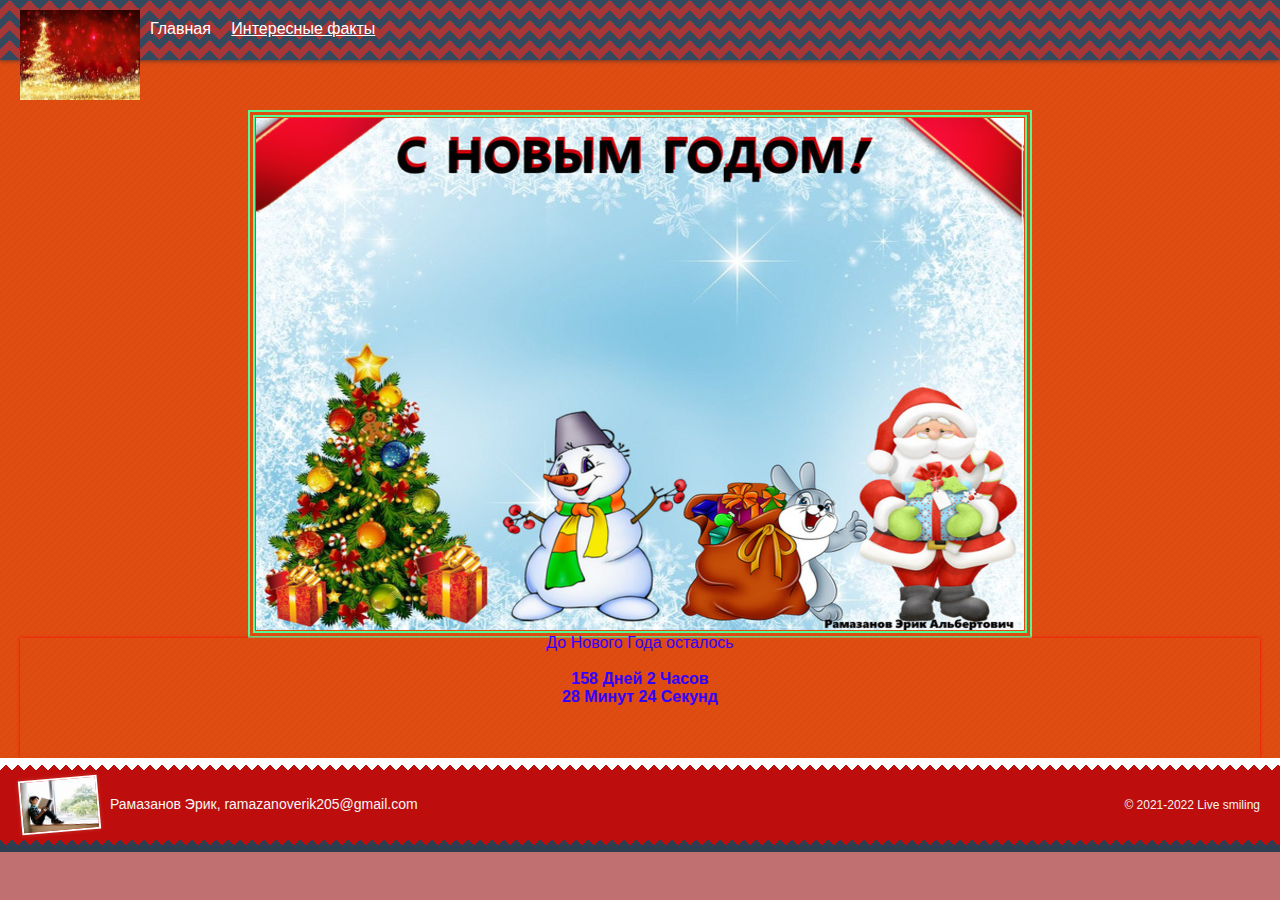
<file: index.html>
<!DOCTYPE html>
<html lang="ru">
  <head>
    <title>Live smiling: Главная</title>
    <meta charset="utf-8">
    <link rel="stylesheet" href="CSS/style.css">
  </head>
  <body>
    <header class="header">
   <div class="logo"><img src="img/логотип.jpg" width="120" height="90" alt="a lover of books"></div>
    <nav class="main-menu"><ul>
      <li><a>Главная</a></li>
      <li><a href="evidence.html">Интересные факты</a></li>
    </ul>
    </nav>
  </header>
  <main>
     <!-- первая часть счетчика -->
   <center><div align="center" style="padding:1px; border: 7px double rgb(86, 250, 149); width: 768px; height: 512px;">
<a href="https://fishki-net.turbopages.org/fishki.net/s/3526753-novyj-god-v-raznyh-stranah-samye-interesnye-fakty.html" target="_blank"><img src="img/New.jpg" border="0" /></a>
<div align="center" style="width: 768px;"><span style="font: 12pt sans-serif;  color: #2f00ff ">До Нового Года осталось
 <b><div align="center"><br />
<!-- завершение первая часть счетчика -->

<!-- начало вторая часть счетчика -->
<script language="javascript">
function cdtime(container, targetdate){
 if (!document.getElementById || !document.getElementById(container)) return
 this.container=document.getElementById(container)
 this.currentTime=new Date()
 this.targetdate=new Date(targetdate)
 this.timesup=false
 this.updateTime()
 }
 cdtime.prototype.updateTime=function(){
 var thisobj=this
 this.currentTime.setSeconds(this.currentTime.getSeconds()+1)
 setTimeout(function(){thisobj.updateTime()}, 1000)
 }
 cdtime.prototype.displaycountdown=function(baseunit, functionref){
 this.baseunit=baseunit
 this.formatresults=functionref
 this.showresults()
 }
 cdtime.prototype.showresults=function(){
 var thisobj=this
 var timediff=(this.targetdate-this.currentTime)/1000
 if (timediff<0){
 this.timesup=true
 this.container.innerHTML=this.formatresults()
 return
 }
 var oneMinute=60
 var oneHour=60*60
 var oneDay=60*60*24
 var dayfield=Math.floor(timediff/oneDay)
 var hourfield=Math.floor((timediff-dayfield*oneDay)/oneHour)
 var minutefield=Math.floor((timediff-dayfield*oneDay-hourfield*oneHour)/oneMinute)
 var secondfield=Math.floor((timediff-dayfield*oneDay-hourfield*oneHour-minutefield*oneMinute))
 if (this.baseunit=="hours"){
 hourfield=dayfield*24+hourfield
 dayfield="n/a"
 }
 else if (this.baseunit=="minutes"){
 minutefield=dayfield*24*60+hourfield*60+minutefield
 dayfield=hourfield="n/a"
 }
 else if (this.baseunit=="seconds"){
 var secondfield=timediff
 dayfield=hourfield=minutefield="n/a"
 }
 this.container.innerHTML=this.formatresults(dayfield, hourfield, minutefield, secondfield)
 setTimeout(function(){thisobj.showresults()}, 1000)
 }
 function formatresults2(){
 if (this.timesup==false){
 var displaystring="<span class='nonewyear'>"+arguments[0]+" Дней "+arguments[1]+" Часов<br>"+arguments[2]+" Минут "+arguments[3]+" Секунд</span> "
 }
 else{
 var displaystring="<span class='newyear1'>С Новым годом!!!</span>"
 //alert("С Новым годом!!!")
 }
 return displaystring
 }
 </script>

 <div id="countdowncontainer2"></div>
 <script type="text/javascript">
 var currentyear=new Date().getFullYear()
 var thischristmasyear=(new Date().getMonth()==0 && new Date().getDate()==1)? currentyear : currentyear + 1
 var christmas=new cdtime("countdowncontainer2", "january 1, "+thischristmasyear+" 0:0:00")
 christmas.displaycountdown("days", formatresults2)
</script></div></b></span></div></div></center><b></b>
<!-- завершение второй части счетчика -->
     
     
      <article class="blog-entry">
     
          <section class="idea">
           
            
             
          </section>
     
    </main>
     <footer class="page-footer">
      <div class="info"><img src="img/Friend.jpg" width="75" height="50" alt="ДРУГ">
    Рамазанов Эрик, ramazanoverik205@gmail.com</div>
    <div class="copyright">
    © 2021-2022 Live smiling
    </div>
    </footer>
  </body>
</html>
</file>
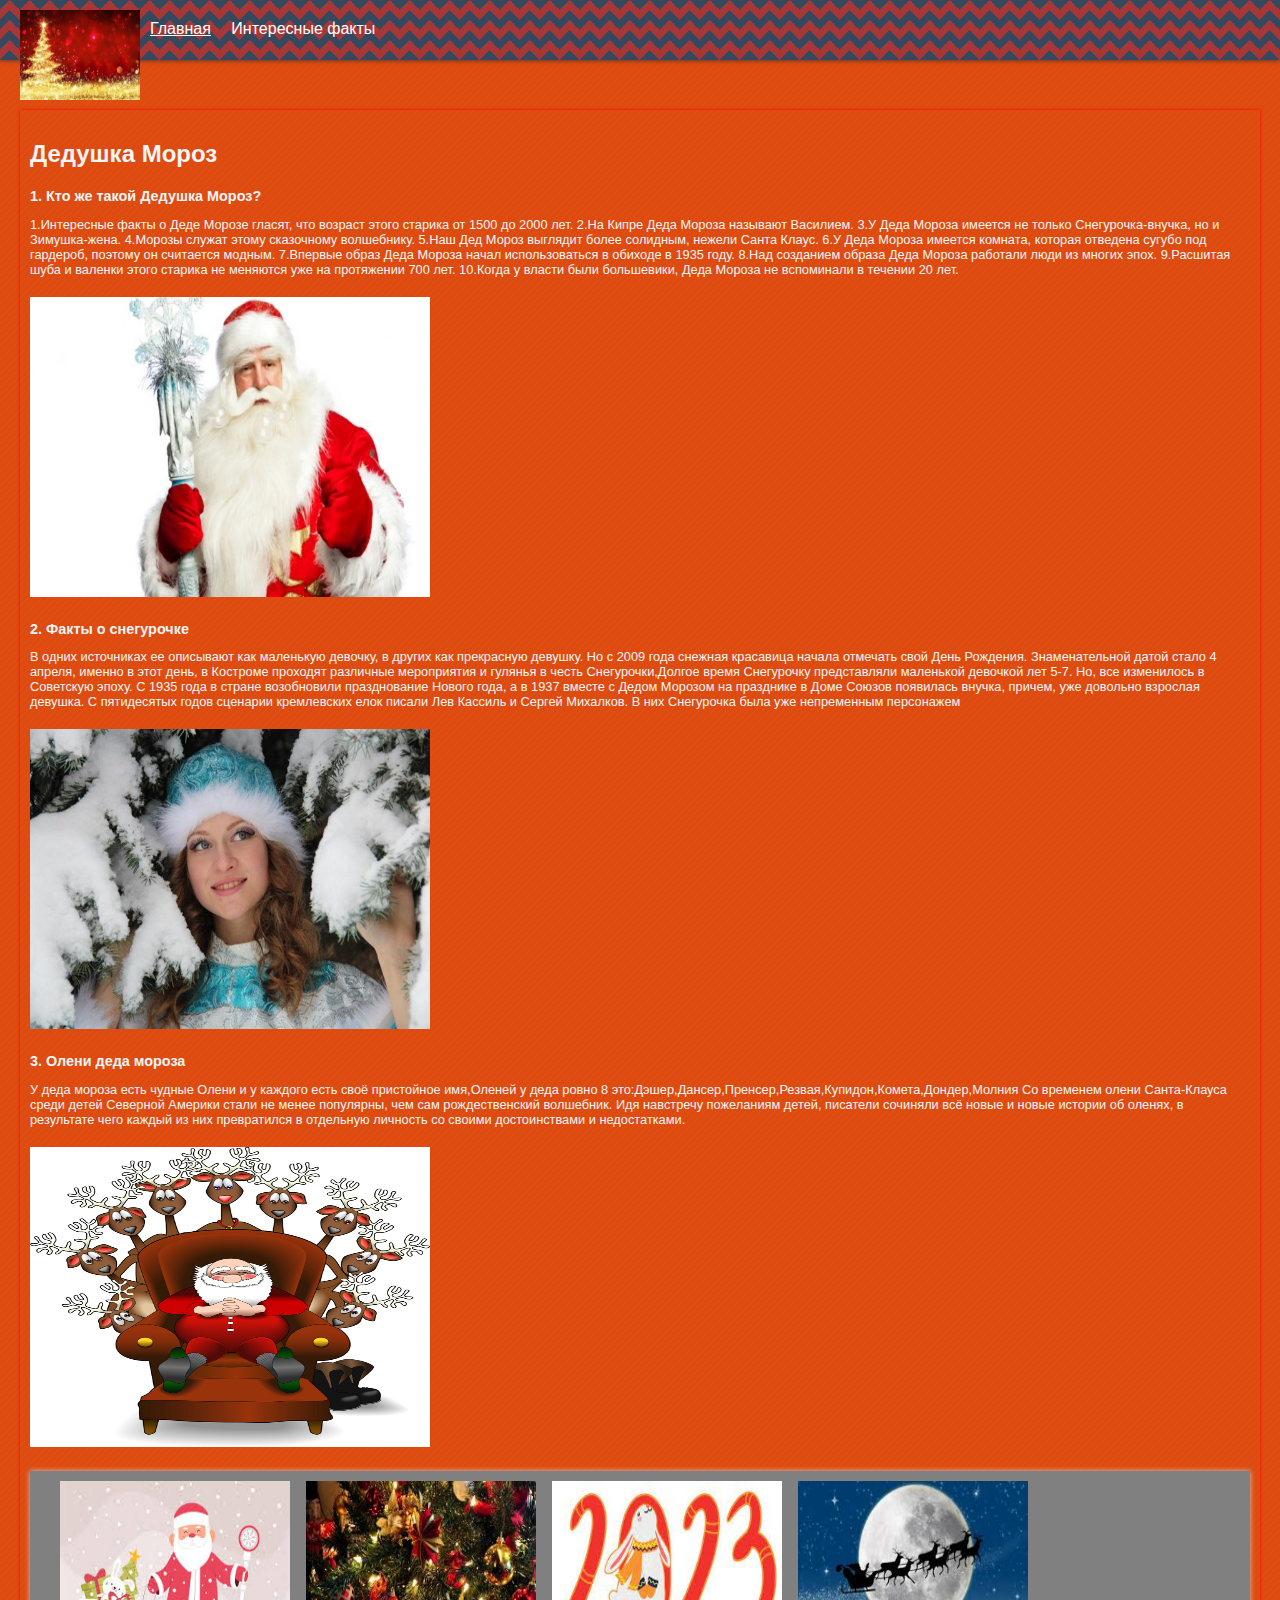
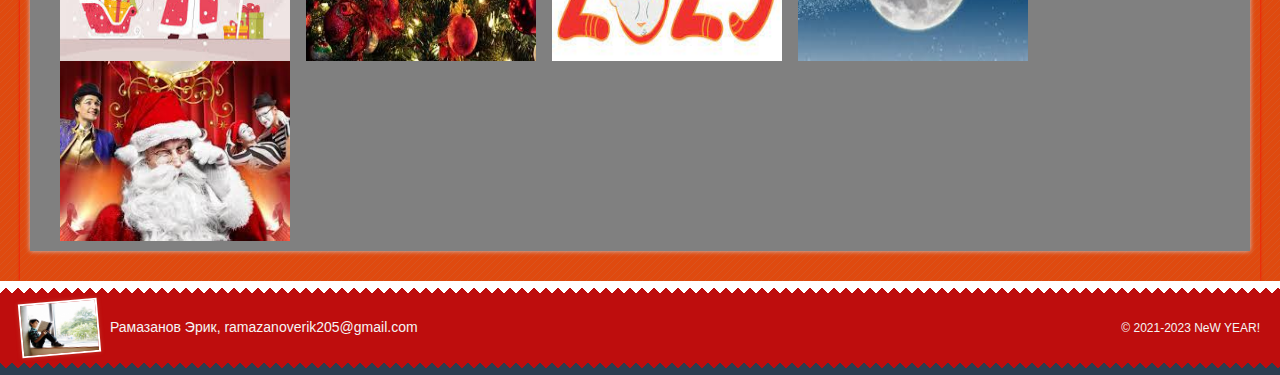
<file: evidence.html>
<!DOCTYPE html>
<html lang="ru">
  <head>
    <title>Live smiling: Интересные факты</title>
    <meta charset="utf-8">
    <link rel="stylesheet" href="CSS/style.css">
  </head>
  <body>
    <header class="header">
   <div class="logo"><img src="img/логотип.jpg" width="120" height="90" alt="a lover of books"></div>
    <nav class="main-menu"><ul>
      <li><a href="index.html">Главная</a></li>
      <li><a>Интересные факты</a></li>
    </ul>
    </nav>
  </header>
      <main>
      <article class="blog-entry">
          <section class="idea">
            <h2>Дедушка Мороз</h2>
            <h1>1. Кто же такой Дедушка Мороз?</h1>
<p>1.Интересные факты о Деде Морозе гласят, что возраст этого старика от 1500 до 2000 лет.

  2.На Кипре Деда Мороза называют Василием.
  
  3.У Деда Мороза имеется не только Снегурочка-внучка, но и Зимушка-жена.
  
  4.Морозы служат этому сказочному волшебнику.
  
  5.Наш Дед Мороз выглядит более солидным, нежели Санта Клаус.
  
  6.У Деда Мороза имеется комната, которая отведена сугубо под гардероб, поэтому он считается модным.
  
  7.Впервые образ Деда Мороза начал использоваться в обиходе в 1935 году.
  
  8.Над созданием образа Деда Мороза работали люди из многих эпох.
  
  9.Расшитая шуба и валенки этого старика не меняются уже на протяжении 700 лет.
  
  10.Когда у власти были большевики, Деда Мороза не вспоминали в течении 20 лет.<a><div class="librarie"><img src="img/Дед мороз.jpg" width="400" height="300" alt="Конгломерат"></div></a></p>
        <h1>2. Факты о снегурочке</h1>
<p>В одних источниках ее описывают как маленькую девочку, в других как прекрасную девушку. Но с 2009 года снежная красавица начала отмечать свой День Рождения. Знаменательной датой стало 4 апреля, именно в этот день, в Костроме проходят различные мероприятия и гулянья в честь Снегурочки,Долгое время Снегурочку представляли маленькой девочкой лет 5-7. Но, все изменилось в Советскую эпоху. С 1935 года в стране возобновили празднование Нового года, а в 1937 вместе с Дедом Морозом на празднике в Доме Союзов появилась внучка, причем, уже довольно взрослая девушка. С пятидесятых годов сценарии кремлевских елок писали Лев Кассиль и Сергей Михалков. В них Снегурочка была уже непременным персонажем

  <a><div class="librarie"><img src="img/Снегурочка.jpg" width="400" height="300" alt="Британская библиотека"></div></a>
</p>
  <h1>3. Олени деда мороза</h1>
<p>У деда мороза есть чудные Олени и у каждого есть своё пристойное имя,Оленей у деда ровно 8 это:Дэшер,Дансер,Пренсер,Резвая,Купидон,Комета,Дондер,Молния Со временем олени Санта-Клауса среди детей Северной Америки стали не менее популярны, чем сам рождественский волшебник. Идя навстречу пожеланиям детей, писатели сочиняли всё новые и новые истории об оленях, в результате чего каждый из них превратился в отдельную личность со своими достоинствами и недостатками.<a><div class="librarie"><img src="img/Олени деда мороза.jpg" width="400" height="300" alt="Нью-Йоркская публичная библиотека"></div></a>
</p>
      </section>
    
    <section class="photos">
      <figure class="slides">
    <img src="img/ded.jpg" width="230" height="180" alt="Подпись">
    <img src="img/SHARIK.jpg" width="230" height="180" alt="Подпись1">
    <img src="img/NOVIY.jpg" width="230" height="180" alt="Подпись2">
    <img src="img/oLENI.jpg" width="230" height="180" alt="Подпись3">
    <img src="img/ded1.jpg" width="230" height="180" alt="Подпись4"> </figure></section>
    
    </article>
    </main>
  <footer class="page-footer">
      <div class="info"><img src="img/Friend.jpg" width="75" height="50" alt="ДРУГ">
    Рамазанов Эрик, ramazanoverik205@gmail.com</div>
    <div class="copyright">
    © 2021-2023 NeW YEAR!
    </div>
    </footer>
  </body>
</html>
</file>
<file: CSS/style.css>
html,
body {
  margin: 0;
  padding: 0;
  font-size: 100%;
  font-family: "Arial", "Helvetica Neue", "Helvetica", sans-serif;
  color: white;
  background-color: rgba(151, 19, 19, 0.603);
}


<!-- Четыре ссылки состояний:-->
a:link, <!-- Обычная, непосещаемая ссылка-->
a:visited, <!-- ссылка, которую посетил пользователь -->
a:hover, <!-- ссылка, когда пользователь мыши над ним -->
<!-- Ссылка момент щелчка: -->
a:active {
  color: #c0392b;
}

header.header {
  position: relative;
  z-index: 5;
  min-height: 20px;
  padding: 20px;
  color: white;
  background-image:
    linear-gradient(45deg, #34495e 25%, transparent 25%),
    linear-gradient(-45deg, #34495e 25%, transparent 25%),
    linear-gradient(135deg, #34495e 25%, transparent 25%),
    linear-gradient(-135deg, #34495e 25%, transparent 25%);
  background-position: 10px 0, 10px 0, 0 0, 0 0;
  background-size: 20px 20px;
  box-shadow: 0 0 5px 0 #333333;
}

div.logo {
  position: absolute;
  top: 10px;
  left: 20px;
  width: 90px;
  height: 90px;
  margin: 0;
}

nav.main-menu ul {
  margin: 0;
  margin-left: 130px;
  padding: 0;
  list-style: none;
}

.main-menu li {
  display: inline-block;
  margin-right: 1em;
}

.main-menu a {
  color: white;
}

/* Основное содержание */
main {
  min-height: ;
  padding-top: 50px;
  color: whitesmoke;
  background-color: rgb(223, 74, 15);
  background-image: url("[data-uri]");
}

main::after,
.slides::after {
  content: "";
  display: table;
  clear: both;
}

article.blog-entry {
  min-height: 100px;
  margin: 0 20px;
  padding: 10px;
  background-color: red
  border-radius: 5px;
  box-shadow: 0 0 3px #FF0000;
}
<!-- Псевдоэлемент -->
.blog-entry::after {
  content: "";
  display: table;
  clear: both;
}

section .idea {
  float: left;
  width: 90%;
  min-height: 100px;
  padding: 3%;
  background-color: rgba(250, 100, 18, 0.1);
  border-radius: 5px;
}

.idea > p {
  margin: 1em 0;
  font-size: 0.8em;
}

.idea > p:last-child {
  margin: 0;
}

.idea > h1 {
  margin: 0;
  font-size: 0.9em;
}

aside.video-preview {
  float: right;
  width: 46%;
  margin: 0 0 1em 0.5em;
  padding: 0.3em 0.3em 0.65em;
  background-color: #ffffff;
  box-shadow: 0 0 5px 3px rgba(243, 156, 18, 0.2);
}

section.photos {
  min-height: 50px;
  margin: 20px 0;
  background-color: grey;
  box-shadow: 0 0 5px 3px black;
  box-shadow: 0 0 5px #cccccc;
}

figure.slides {
  margin: 0 20px;
  padding: 10px;
}

.slides > img {
  float: left;
  margin-right: 16px;
}

.slides > img:last-child {
  margin-right: 0;
}

/* Подвал */
footer.page-footer {
  min-height: 50px;
  padding: 20px;
  font-size: 14px;
  color: whitesmoke;
  background-color: rgb(190, 13, 13);
  background-image:
    linear-gradient(45deg, transparent 50%, white 50%),
    linear-gradient(-45deg, transparent 50%, white 50%),
    linear-gradient(135deg, transparent 50%, #2c3e50 50%),
    linear-gradient(-135deg, transparent 50%, #2c3e50 50%);
  background-repeat: repeat-x;
  background-position: 0 0, 0 0, 0 100%, 0 100%;
  background-size: 12px 12px;
}

.page-footer::after {
  content: "";
  display: table;
  clear: both;
}

.page-footer .info {
  float: left;
}

.page-footer .info img {
  margin-right: 0.5em;
  vertical-align: middle;
  border: 2px solid white;
  box-shadow: 0 0 4px #c0392b;
  transform: rotate(-5deg);
}

.page-footer .copyright {
  float: right;
  padding-top: 20px;
  font-size: 12px;
}
div.librarie {
    min-height: 50px; 
    margin: 20px 0; 
}
</file>
